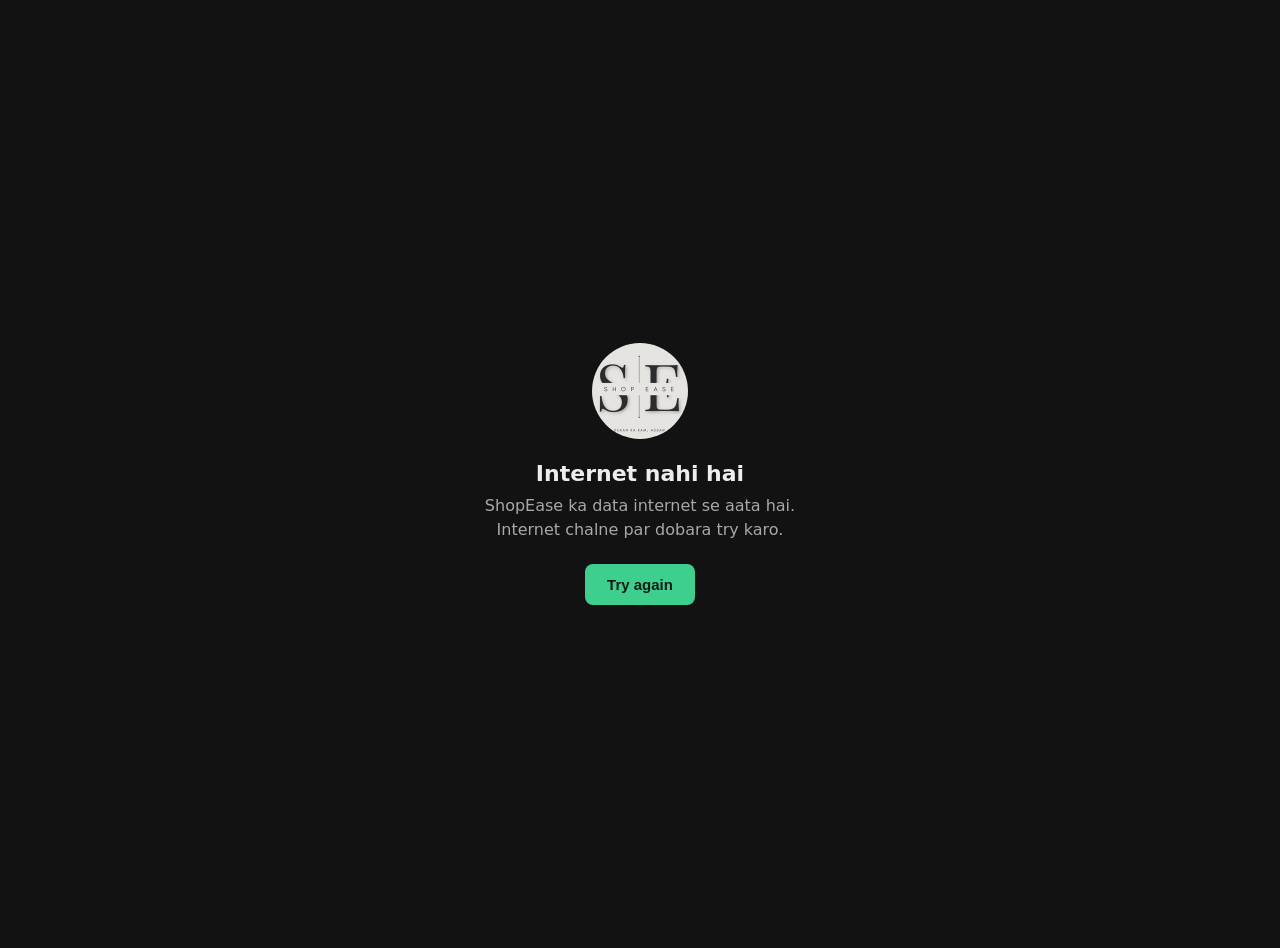
<file: offline.html>
<!doctype html>
<html lang="en">
  <head>
    <meta charset="UTF-8" />
    <meta name="viewport" content="width=device-width, initial-scale=1.0" />
    <meta name="theme-color" content="#121212" />
    <title>ShopEase - No internet</title>
    <style>
      body { margin: 0; min-height: 100vh; display: flex; align-items: center; justify-content: center;
             background: #121212; color: #ededed; font-family: system-ui, sans-serif; text-align: center; padding: 24px; }
      img { width: 96px; height: 96px; border-radius: 50%; margin-bottom: 18px; }
      h1 { font-size: 22px; margin: 0 0 8px; }
      p { color: #a8a8a8; margin: 0 0 22px; line-height: 1.5; }
      button { background: #3ecf8e; color: #0b1d14; border: 0; border-radius: 8px; padding: 12px 22px; font-size: 15px; font-weight: 600; cursor: pointer; }
    </style>
  </head>
  <body>
    <div>
      <img src="./assets/icons/icon-192.png" alt="" />
      <h1>Internet nahi hai</h1>
      <p>ShopEase ka data internet se aata hai.<br />Internet chalne par dobara try karo.</p>
      <button type="button" onclick="location.reload()">Try again</button>
    </div>
  </body>
</html>
</file>
